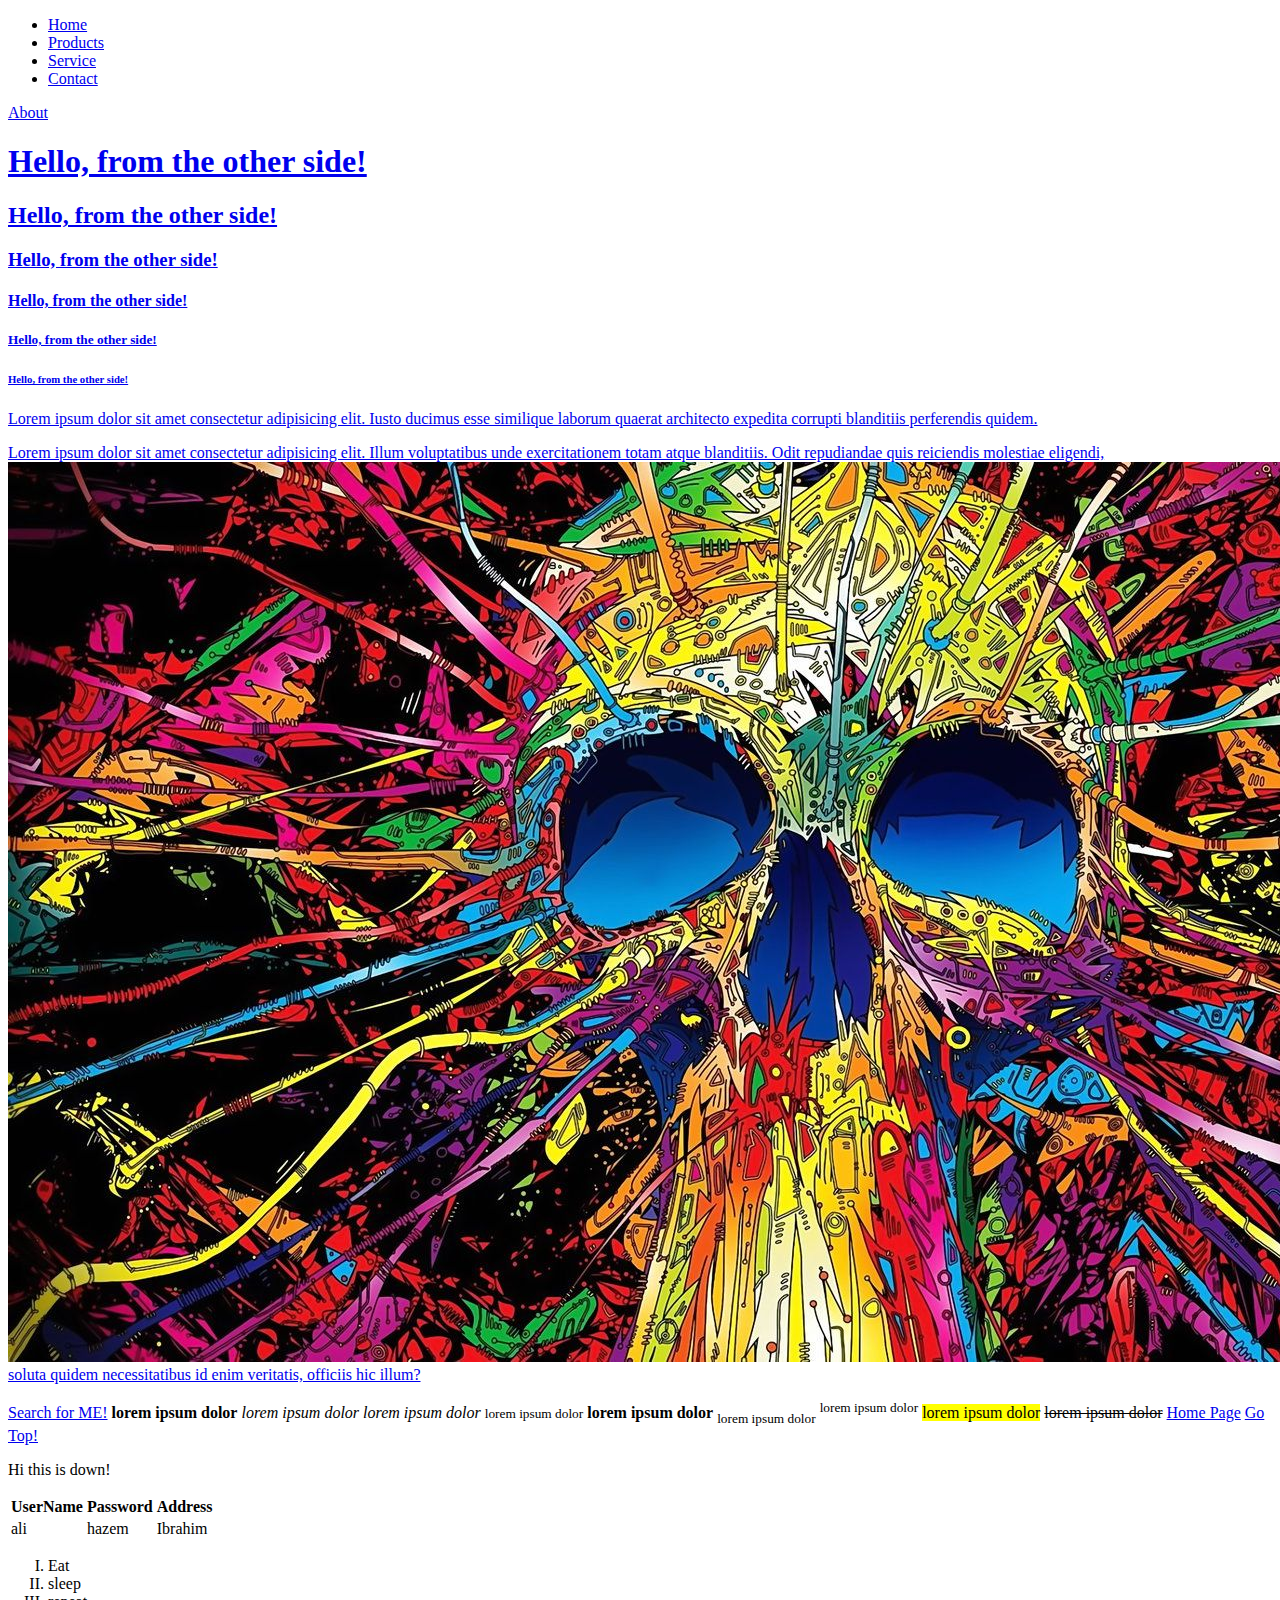
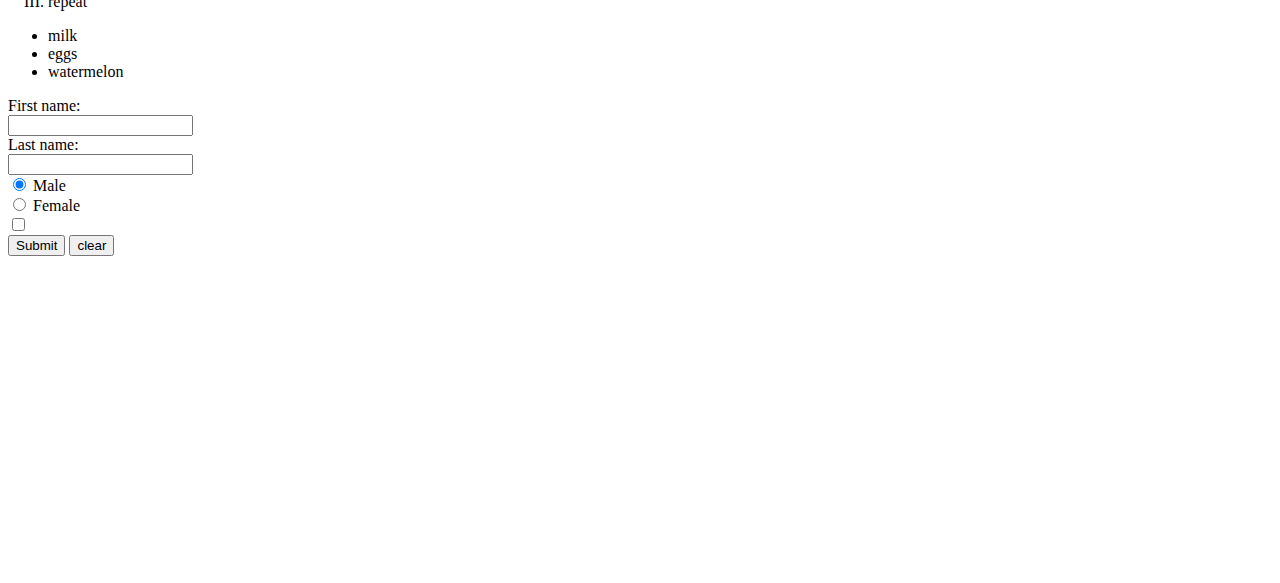
<file: feb/22-02/index.html>
<!DOCTYPE html>
<html lang="en">
<head>
    <meta charset="UTF-8">
    <meta http-equiv="X-UA-Compatible" content="IE=edge">
    <meta name="viewport" content="width=device-width, initial-scale=1.0">
    <title>First Day With Html With DCI</title>
</head>
<body>
        <nav>
            <ul>
                <li><a href="index.html">Home</a></li>
                <li><a href="#">Products</a></li>
                <li><a href="#">Service</a></li>
                <li><a href="#">Contact</a></li>
            </ul>
        </nav>
    <p href="#down"></p>
    <a href="#">About</a>
    <a href="Top">
    <h1>Hello, from the other side!</h1>
    <h2>Hello, from the other side!</h2>
    <h3>Hello, from the other side!</h3>
    <h4>Hello, from the other side!</h4>
    <h5>Hello, from the other side!</h5>
    <h6>Hello, from the other side!</h6>
    <p title="cool">Lorem ipsum dolor sit amet consectetur adipisicing elit. Iusto ducimus esse similique laborum quaerat architecto expedita corrupti blanditiis perferendis quidem.</p>

    <p>Lorem ipsum dolor sit amet consectetur adipisicing elit. Illum voluptatibus unde exercitationem totam atque blanditiis. Odit repudiandae quis reiciendis molestiae eligendi,<img src="./25594.jpg" alt="Skull"> soluta quidem necessitatibus id enim veritatis, officiis hic illum?</p>

    <a href="https://www.google.com" target="_blank">Search for ME!</a>

    <b>lorem ipsum dolor</b>

    <em>lorem ipsum dolor</em>

    <i>lorem ipsum dolor</i>
    
    <small>lorem ipsum dolor</small>

    <strong>lorem ipsum dolor</strong>

    <sub>lorem ipsum dolor</sub>

    <sup>lorem ipsum dolor</sup>

    <mark>lorem ipsum dolor</mark>

    <del>lorem ipsum dolor</del>
    <a href="./home.html">Home Page</a>
    <a href="#top"> Go Top!</a>
    <p id="down">Hi this is down!</p>

    <table>
        <tr>
    
            <th>UserName</th>
            <th>Password</th>
            <th>Address</th>
    
        </tr>
        <tr>
    
            <td>ali</td>
            <td>hazem</td>
            <td>Ibrahim</td>
    
    
        </tr>
    
    
    </table>

    <ol type="I">
        <!-- i + I +A + a + 1-->
        <li>Eat</li>
        <li>sleep</li>
        <li>repeat</li>


    </ol>
    <ul>
        <li>milk</li>
        <li>eggs</li>
        <li>watermelon</li>
    </ul>
    <a href="#down"></a>

    <form action="action_page.php">
        <label for="fn">First name:</label> <br />
        <input type="text" name="firstname" id="fn" /> <br />
        <label for="ln">Last name:</label> <br />
        <input type="text" name="lastname" id="ln" /> <br />
        <input type="radio" name="gender" value="male" id="male" checked />
        <label for="male">Male</label> <br />
        <input type="radio" name="gender" value="female" id="female" />
        <label for="female">Female</label> <br />
        <input type="checkbox" name="Aswome" value=""> <br />
        <input type="submit" value="Submit" id="cool"/>
        <input type="reset" value="clear" />
    </form>

    <iframe width="560" height="315" src="https://www.youtube.com/embed/EuD-UtErXn8" frameborder="0"
        allow="accelerometer; autoplay; clipboard-write; encrypted-media; gyroscope; picture-in-picture"
        allowfullscreen></iframe>

        <iframe
            src="https://www.google.com/maps/embed?pb=!1m18!1m12!1m3!1d3106.2518527571697!2d10.133605353869958!3d54.32057716283816!2m3!1f0!2f0!3f0!3m2!1i1024!2i768!4f13.1!3m3!1m2!1s0x47b2565dfd423b41%3A0x8564557267b00cf3!2sthe%20niu%20Welly!5e0!3m2!1sen!2sde!4v1614000034724!5m2!1sen!2sde"
            width="400" height="300" style="border:0;" allowfullscreen="" loading="lazy"></iframe>

</body>
</html>

<!-- http://127.0.0.1:5500/feb/22-02/index.html -->
</file>
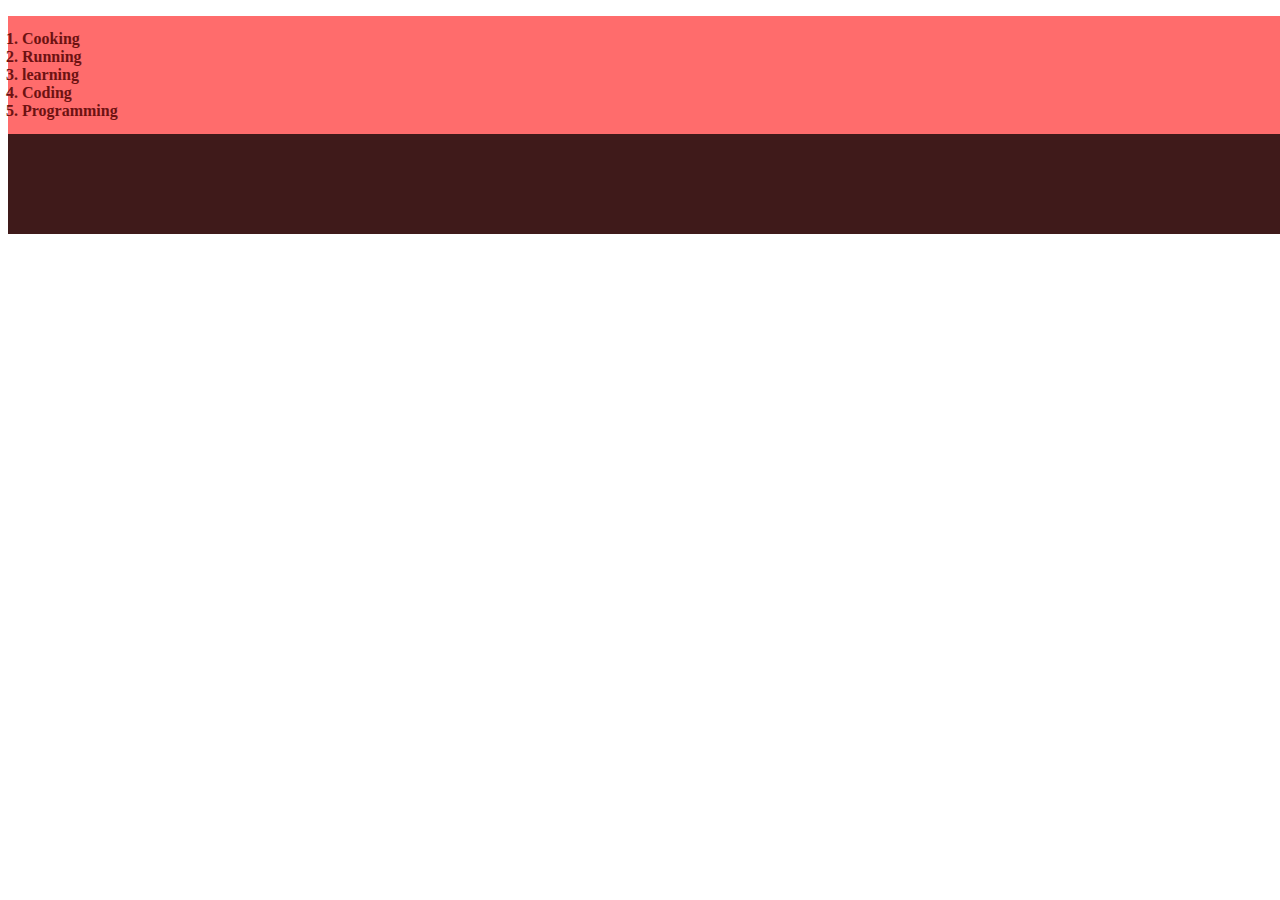
<file: jan/21-01/index.html>
<!DOCTYPE html>
<html lang="en">
<head>
    <meta charset="UTF-8">
    <meta name="viewport" content="width=device-width, initial-scale=1.0">
    <title>Amigo</title>
    <style>
        #list{
            width: 100%;
            background: rgb(80, 79, 79);
        }
        #list{
            padding: 14px;
            background: rgb(255, 108, 108);
            color: rgb(109, 18, 18);
            font-weight: bolder;
            border-bottom: 100px solid rgb(63, 26, 26);
        }
    </style>
</head>
<body>
    
    <ol id="list">

    </ol>

    <h1 id="while-test"></h1>
    <!-- <h2 id="while-loop"></h2> -->
    <script src="weekendLS.js"></script>
</body>
</html>
</file>
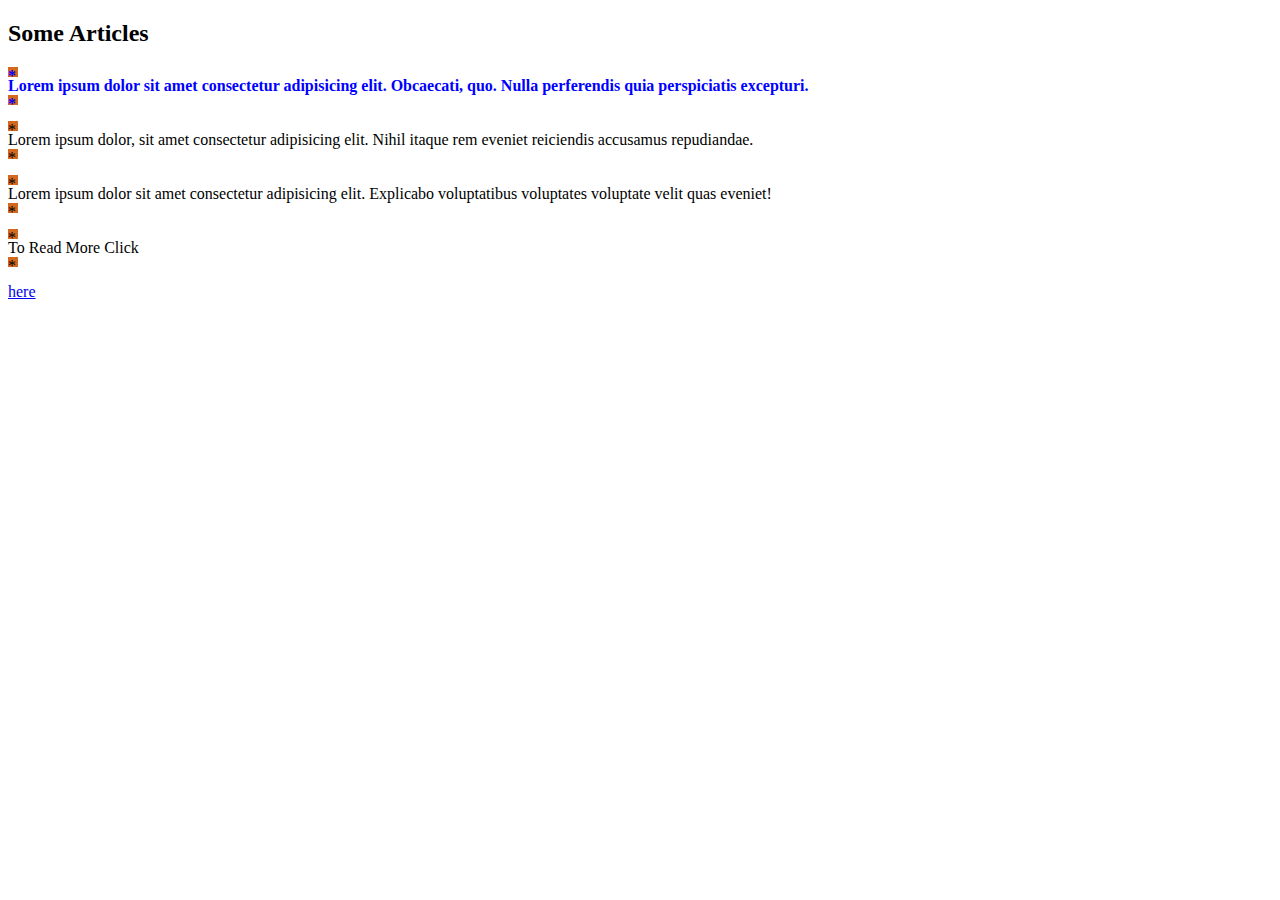
<file: mar/02-03/index.html>
<!DOCTYPE html>
<html lang="en">
<head>
    <meta charset="UTF-8">
    <meta http-equiv="X-UA-Compatible" content="IE=edge">
    <meta name="viewport" content="width=device-width, initial-scale=1.0">
    <title>Document</title>
    <link rel="stylesheet" href="./css/style.css">
</head>
<body>
    <h2>Some Articles </h2>
    <article>
        <p> Lorem ipsum dolor sit amet consectetur adipisicing elit. Obcaecati, quo. Nulla perferendis quia perspiciatis excepturi. </p>

        <p> Lorem ipsum dolor, sit amet consectetur adipisicing elit. Nihil itaque rem eveniet reiciendis accusamus repudiandae.</p>

        <p> Lorem ipsum dolor sit amet consectetur adipisicing elit. Explicabo voluptatibus voluptates voluptate velit quas eveniet! </p>

        <p> To Read More Click</p>
        
         <a href="#">here</a>
    </article>
</body>
</html>
</file>
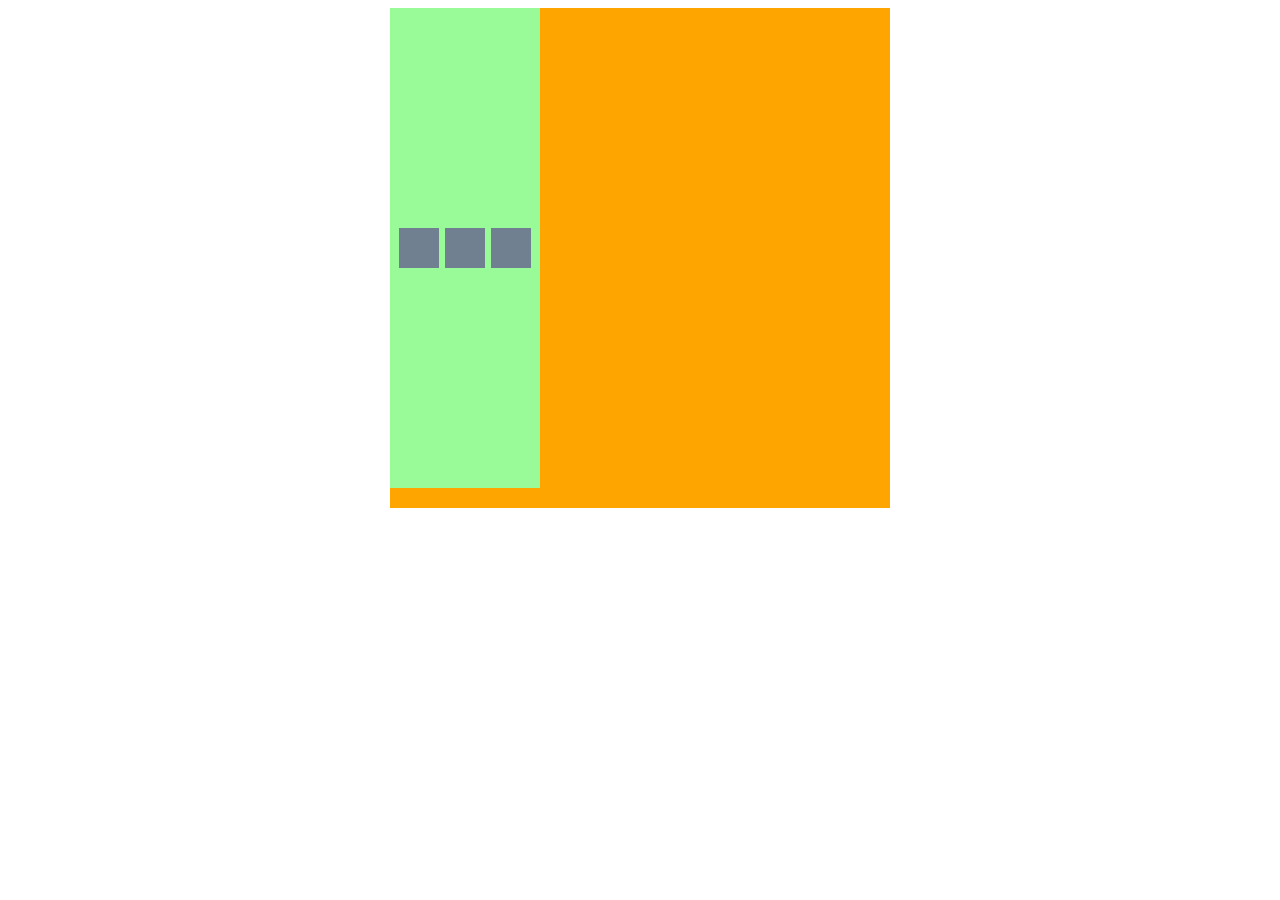
<file: mar/04-03/index.html>
<!DOCTYPE html>
<html lang="en">

<head>
    <meta charset="UTF-8" />
    <meta http-equiv="X-UA-Compatible" content="IE=edge" />
    <meta name="viewport" content="width=device-width, initial-scale=.0" />
    <title>Flex boy</title>
    <link rel="stylesheet" href="./css/style.css" />
</head>

<body>
    <div class="container">
        <div class="box"></div>
        <div class="box-main">
            <div class="baby"></div>
            <div class="baby"></div>
            <div class="baby"></div>
        </div>
        <div class="box"></div>
    </div>
</body>

</html>
</file>
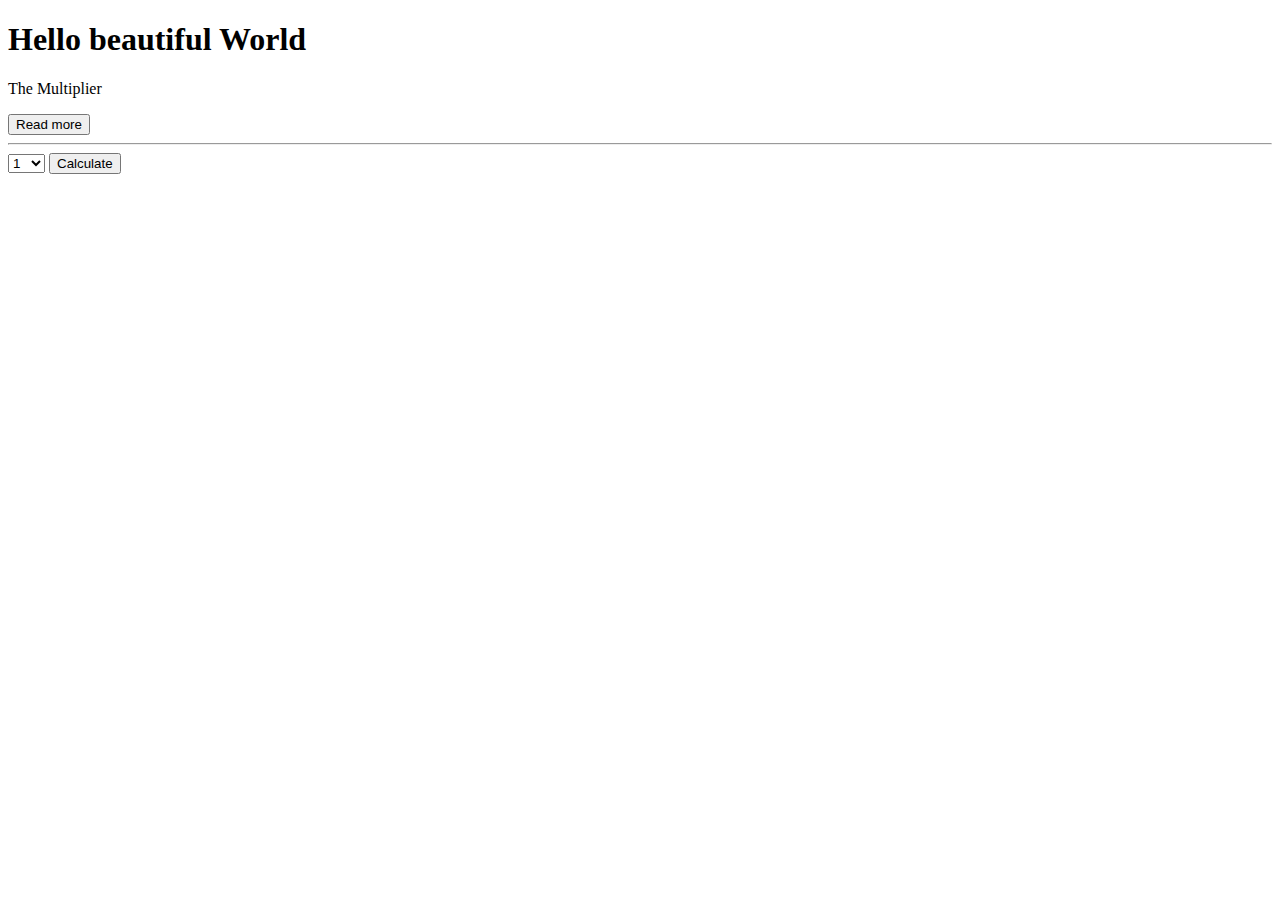
<file: apr/21-04/app/index.html>
<!DOCTYPE html>
<html lang="en">
  <head>
    <meta charset="UTF-8" />
    <meta http-equiv="X-UA-Compatible" content="IE=edge" />
    <meta name="viewport" content="width=device-width, initial-scale=1.0" />
    <title>Document</title>
  </head>
  <body>
    <h1>Hello beautiful World</h1>
    <div>
      <p id="main">The Multiplier</p>
      <input type="button" value="Read more" onclick="change()" />
    </div>
    <hr />
    <select name="number" id="num" class="select-num">
      <option value="1">1</option>
      <option value="2">2</option>
      <option value="3">3</option>
      <option value="4">4</option>
      <option value="5">5</option>
      <option value="6">6</option>
      <option value="7">7</option>
      <option value="8">8</option>
      <option value="9">9</option>
      <option value="10">10</option>
      <option value="11">11</option>
      <option value="12">12</option>
      <option value="13">13</option>
    </select>
    <button onclick="multiply()">Calculate</button>
    <div class="result"></div>
    <script src="./app.js"></script>
  </body>
</html>
</file>
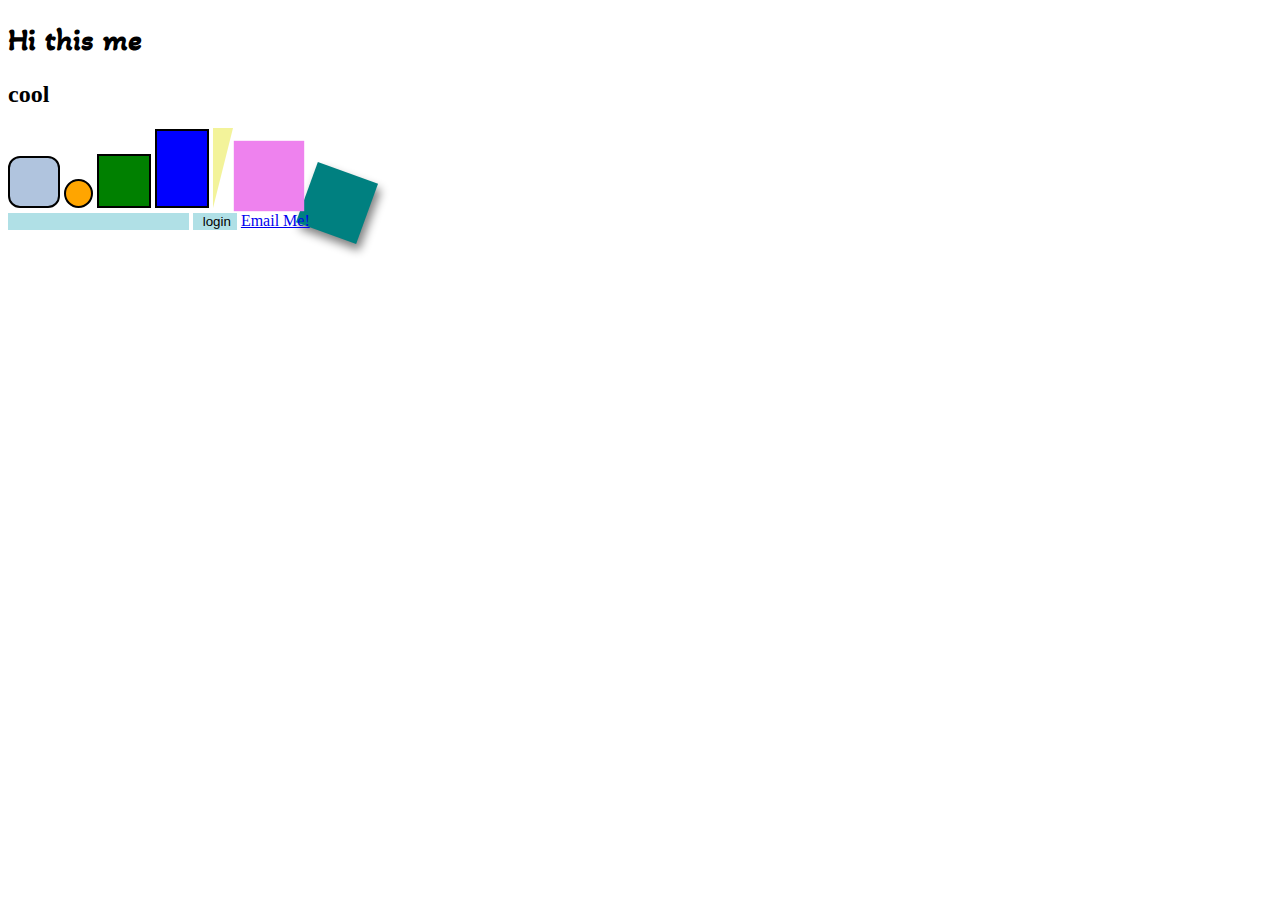
<file: feb/24-02/html/index.html>
<!DOCTYPE html>
<html lang="en">
<head>
    <meta charset="UTF-8">
    <meta http-equiv="X-UA-Compatible" content="IE=edge">
    <meta name="viewport" content="width=device-width, initial-scale=1.0">
    <title>Document</title>
    <link rel="stylesheet" href="../css/style.css">
</head>
<body>
    <h1>Hi this me </h1>
    <h2>cool</h2>
    <div class="moon"></div> 
    <div class="circle"></div> 
    <div class="square"></div> 
    <div class="rectangle"></div>
    <div class="triangle"></div>
    
    <span class="draw"></span>
    <span class="some"></span>
    <form>
        <input type="text" name="UserName" id="name"/>
        <input type="submit" value =" login"/>
        <a href="mailto:contact@ali-abukahil.com?subject=Hello&body=Hi Ali"> Email Me!</a>
    </form>
</body>
</html>
</file>
<file: mar/02-03/css/style.css>
/* The :first-child pseudo-class  */

article p:first-child {
  font-weight: bold;
  color: blue;
}

/* THe ::before pseudo-element creates a that is the first child of the selected element. It is often used to add cosmetic content to an element with the content property. It is inline by default. */

p::before {
  content: "*";
  background: chocolate;
  display: block;
  width: 10px;
  height: 10px;
}

/*  */
/*  */
/*  */
/*  */
/*  */
/*  */
/*  */
/*  */
/*  */
/*  */
/*  */
/*  */
/*  */
/*  */
/*  */
/*  */
/*  */
/*  */
/*  */
/*  */
/*  */
/*  */
/*  */
/*  */

p::after {
  content: "*";
  background: chocolate;
  display: block;
  width: 10px;
  height: 10px;
}
</file>
<file: mar/04-03/css/style.css>
body {
  display: flex;
  justify-content: center;
  align-items: center;
}
/* flex container */
.container {
  display: flex;
  background-color: orange;
  width: 500px;
  height: 500px;
  justify-content: center;
  align-items: center;
  flex-wrap: wrap;
  flex-direction: column;
}
.box {
  width: 150px;
  /* height: 150px; */
  margin: 1%;
  background-color: orchid;
  order: 1;
}
/* stretch; */
/* special effects */
.box-main {
  /*  order : sets the order to lay out an item in a flex */
  order: -1;
  /*  flex-grow : sets the flex grow facto, no negative numbers*/
  flex-grow: 1;
  width: 150px;

  /* height: 150px; */
  background-color: palegreen;
  align-self: flex-start;
  /* spicy flex */
  display: flex;
  align-items: center;
  justify-content: center;
  border: 2px red das;
}
.baby {
  margin: 2%;
  width: 40px;
  height: 40px;
  background-color: slategray;
}

/*  flex-shrink : sets the flex shrink factor of a flex item, no negative numbers*/

/* flex-wrap : sets whether flex items are forced onto one line or can wrap onto multiple lines */

/* flex-direction : sets how flex items are placed in the flex container defining the main axis and the direction (normal or reversed). */

/* 
 the shortcut 
  flex : sets how a flex item will grow or shrink to fit the space available in its flex container. 
 Three values: flex-grow | flex-shrink | flex-basis
 
 flex : 1 1 30rem
 
 */

/*  flex-basis : sets the initial main size of a flex item. It sets the size of the content box unless otherwise set with box-sizing. */
</file>
<file: feb/24-02/css/style.css>
@font-face {
  font-family: "Akaya Telivigala";
  src: url("../fonts/AkayaTelivigala-Regular.ttf");
}
h1 {
  font-family: "Akaya Telivigala";
}

.moon {
  background-color: lightsteelblue;
  width: 3rem;
  height: 3rem;
  border: black 2px solid;
  border-radius: 12px;
  display: inline-block;
}

.circle {
  background-color: orange;
  height: 25px;
  width: 25px;
  border: black 2px solid;
  border-radius: 50%;
  display: inline-block;
}

.square {
  background-color: green;
  height: 50px;
  width: 50px;
  border: black 2px solid;
  display: inline-block;
}
.rectangle {
  background-color: blue;
  height: 75px;
  width: 50px;
  border: black 2px solid;
  display: inline-block;
}

.triangle {
  /* background-color: lightsalmon; */
  width: 0;
  height: 0;
  border-top: 80px solid transparent;
  border-bottom: 0 solid transparent;
  border-right: 20px solid yellow;
  border-radius: black 2px solid;
  display: inline-block;
  transform: rotate(180deg);
  filter: grayscale(65%);
}

input {
  border: none;
  outline: none;
  background-color: powderblue;
  border-radius: 5;
}

input:hover {
  background-color: lightcyan;
}

.draw {
  width: 4rem;
  height: 4rem;
  background-color: violet;
  display: inline-block;
  transform: scale(1.1);
  z-index: 1;
}

.some {
  width: 4rem;
  height: 4rem;
  background-color: teal;
  display: inline-block;
  position: relative;
  top: 3vh;
  box-shadow: 5px 5px 10px gray;
  transform: rotate(20deg);
  z-index: -1;
  opacity: 12;
}
</file>
